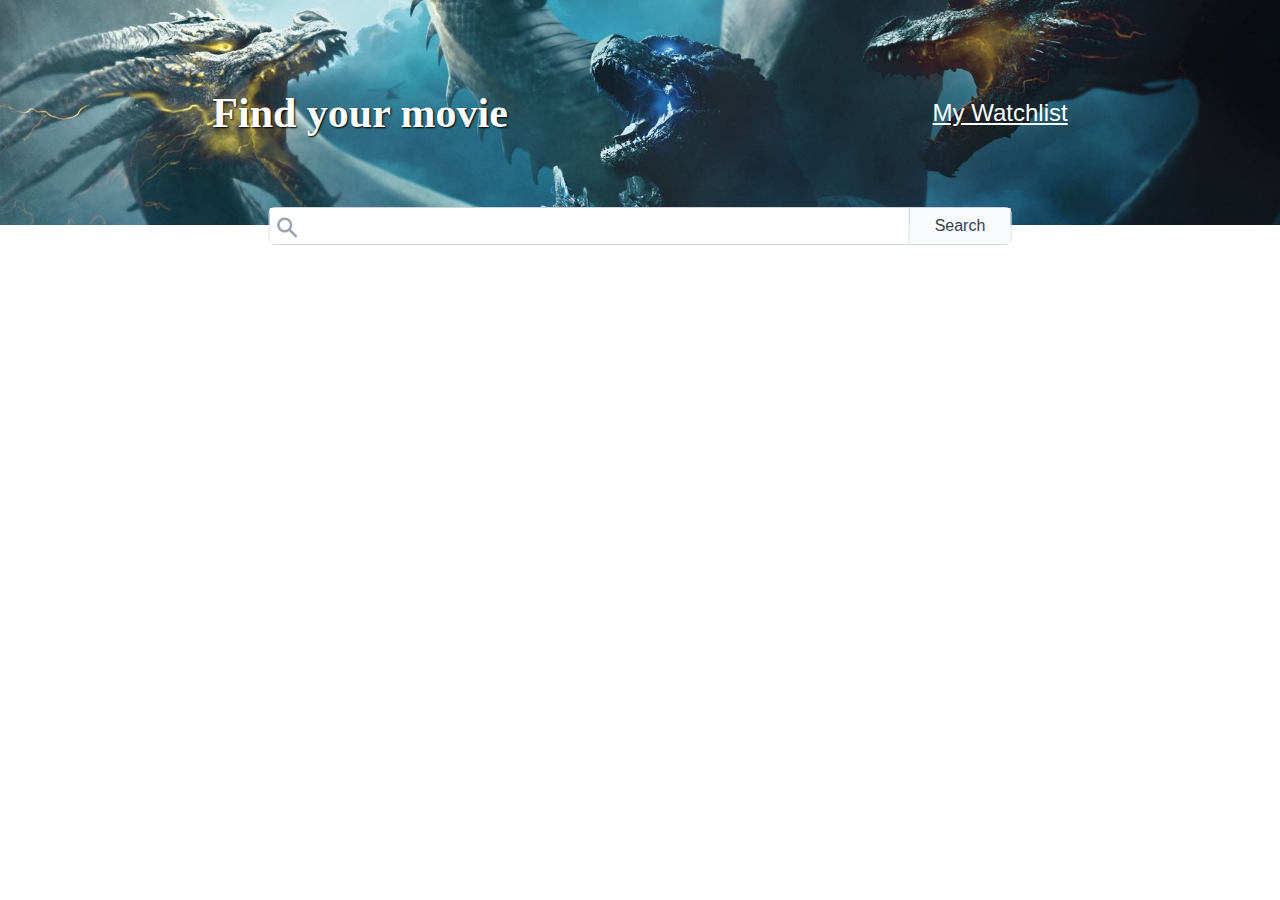
<file: index.html>
<!DOCTYPE html>
<html lang="en">
<head>
    <meta charset="UTF-8">
    <meta name="viewport" content="width=device-width, initial-scale=1.0">
    <title>Movie Watch List</title>
    <link rel="stylesheet" href="style.css">
</head>
<body>
    <header>
        <h1>Find your movie</h1>
        <button class="navi-btn"><a href="watchlist.html">My Watchlist</a></button>
    </header>
    <section class="form-section">
        <form>
            <input type="text" id="movie-search">
            <button class="form-btn" id="form-btn">Search</button>
        </form>
    </section>
    <main>
        <div id="posts-container">
            <div>
                
            </div>
        </div>    
    </main>
    <script src="index.js" type="module"></script>
</body>
</html>
</file>
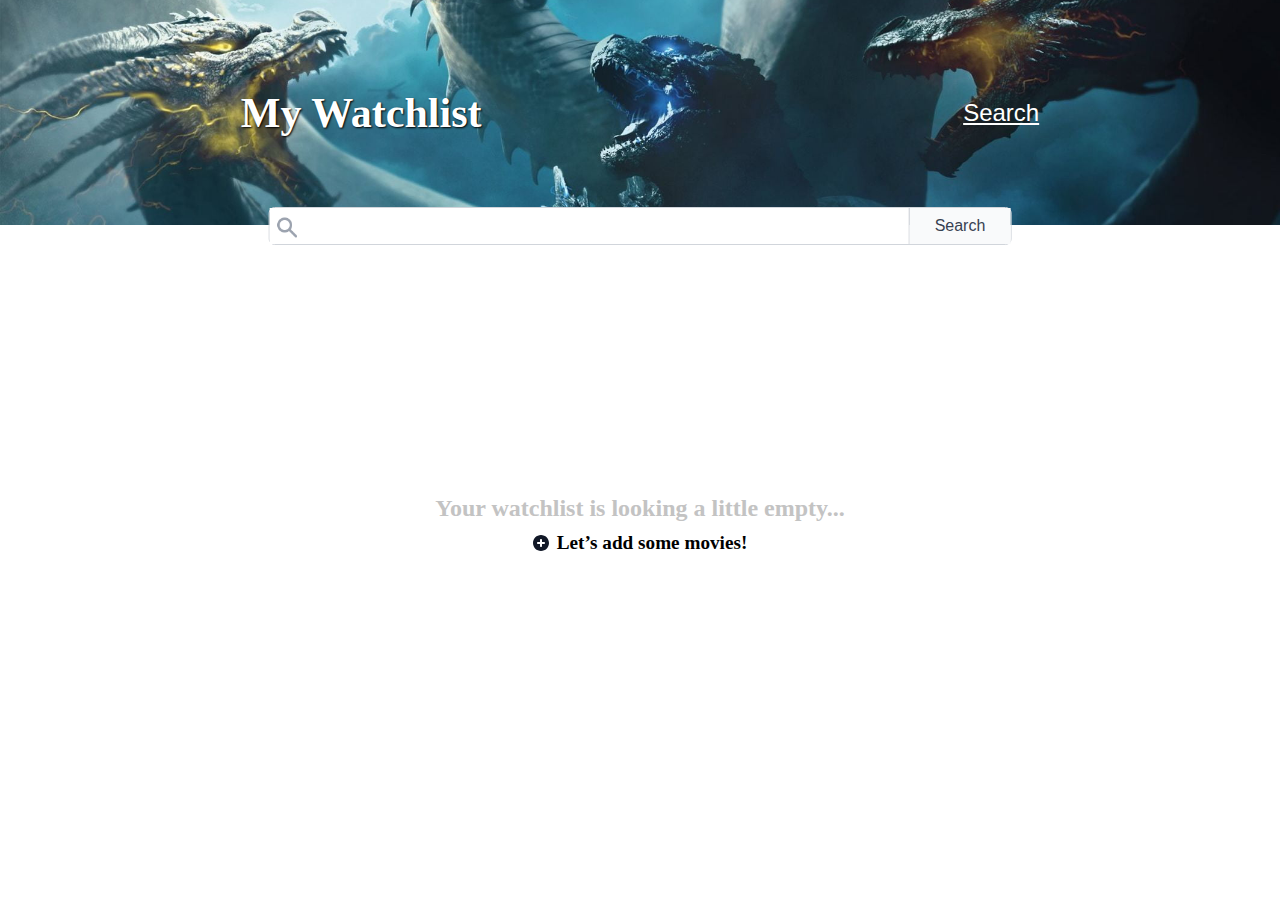
<file: watchlist.html>
<!DOCTYPE html>
<html lang="en">
<head>
    <meta charset="UTF-8">
    <meta name="viewport" content="width=device-width, initial-scale=1.0">
    <title>Movie Watch List</title>
    <link rel="stylesheet" href="style.css">
</head>
<body>
    <header>
        <h1>My Watchlist</h1>
        <button class="navi-btn"><a href="index.html">Search</a></button>
    </header>
    <section class="form-section">
        <form>
            <input type="text" id="movie-search">
            <button class="form-btn" id="form-btn">Search</button>
        </form>
    </section>
    <main>
        <div id="posts-container">
            <div class="no-data-div" id="empty-watchlist" role="button" data-movie="${result.Title}">
                <p class="empty-watchlist-text">Your watchlist is looking a little empty...</p>
                <a href="index.html">                   
                    <div class="no-watchlist-add-more-div">                   
                        <img src="imgs/Icon.svg" class="watchlist-icon-nodata"> 
                        <span>Let’s add some movies!</span>
                    </div>
                </a>    
            </div>
        </div>    
    </main>
    <script src="watchlist.js" type="module"></script>
</body>
</html>
</file>
<file: style.css>
body {
    margin: 0;
    padding: 0;
}

header {
    height: 25vh;
    display: flex;
    align-items: center;
    justify-content: space-around;
    background-image: url("imgs/godzilla-king-of-the-monsters-godzilla-creature-king-ghidorah-movies-hd-wallpaper-84a52b59493a2d040e3ad9eac5e00b64.jpg");
    background-position: center;
    background-size: cover;
}

h1 {
    font-size: 1.5rem;
    color: white;
    text-shadow: 1px 1px 2px black;
    margin: 0;
}

.navi-btn {
   background: none;
   border: none;
   padding: 0;
}

a {
    font-size: 1rem;
    color: white;
}

form {
    display: flex;
    justify-content: center;
    align-items: stretch;
}

main {
    padding-bottom: 5vh;
}

.form-section{
    position: absolute;
    top: 23vh;
    left: 50%;
    transform: translateX(-50%);
    box-sizing: border-box;
    border: 1px solid #D1D5DB;
    border-radius: 6px;
}

input {
    box-sizing: border-box;
    width: 50vw;
    height: 4vh;
    padding: 0;
    padding-left: 30px;
    margin: 0;
    border: none;
    outline: none;
    border-right: 1px solid #D1D5DB;
    background-image: url("imgs/Search.png");
    background-size: 25px;
    background-position: 5px 7px; 
    background-repeat: no-repeat;
}

.form-btn {
    border: none;
    height: 4vh;
    padding: 0 25px 0 25px;
    margin: 0;
    color: #374151;
    font-size: 1rem;
    background-color: #F9FAFB;
}
.form-btn:hover {
    cursor: pointer;
}
/* main section/movie item */

.item-container {
    padding: 3vh 3vh 0 3vh;
    display: flex;
}
.item-container:first-child {
    margin-top: 3vh;
}
.poster-container {
    height: 20vh;
    display: flex;
    align-items: center;
}


.no-data-div {
    display: flex;
    justify-content: center;
    flex-direction: column;
    align-items: center;
    padding: 0 15px;
    margin-top: 30vh;
    color: #c3c3c3;
    font-size: 1.125rem;
    font-weight: 700;
    gap: 10px;
}
.watchlist-icon-nodata {
    width: 1rem;
}

.no-watchlist-add-more-div{
    display: flex;
    gap: 0.5rem;
}
.no-watchlist-add-more-div span {
    color: black;
    font-size: 1.2rem;
}
.empty-watchlist-text {
    font-size: 1.5rem;
}

.img-poster {
    height: 85%;  
    
}

h2, p {
    margin: 0;
}
p {
    font-size: 12px;
}
.text-discrption {
    color: #6B7280;
}

.item-breakdown {
    margin-left: 10px;
}

.item-title {
    display: flex;
    align-items: center;   
}

.item-info {
    display: flex;
    padding: 15px 0 15px 0;
    gap: 1em; 
}

.watchlist-btn {
    background: none;
    border: none;
    width: 20px;
    display: flex;
    align-items: center;
    margin-left: 10px;
}

.watchlist-btn:hover {
    cursor: pointer;
}
.watchlist-icon {
    width: 100%;
    color: #111827;
    margin-right: 7px;
}

.movie-title {
    font-size: 20px;
}

.empty-watchlist {
    display: flex;
}

@media (min-width: 576px) {
    h1 {
        font-size: 2.625rem;
    }

    a {
        font-size: 1.5rem;
    }
}
</file>
